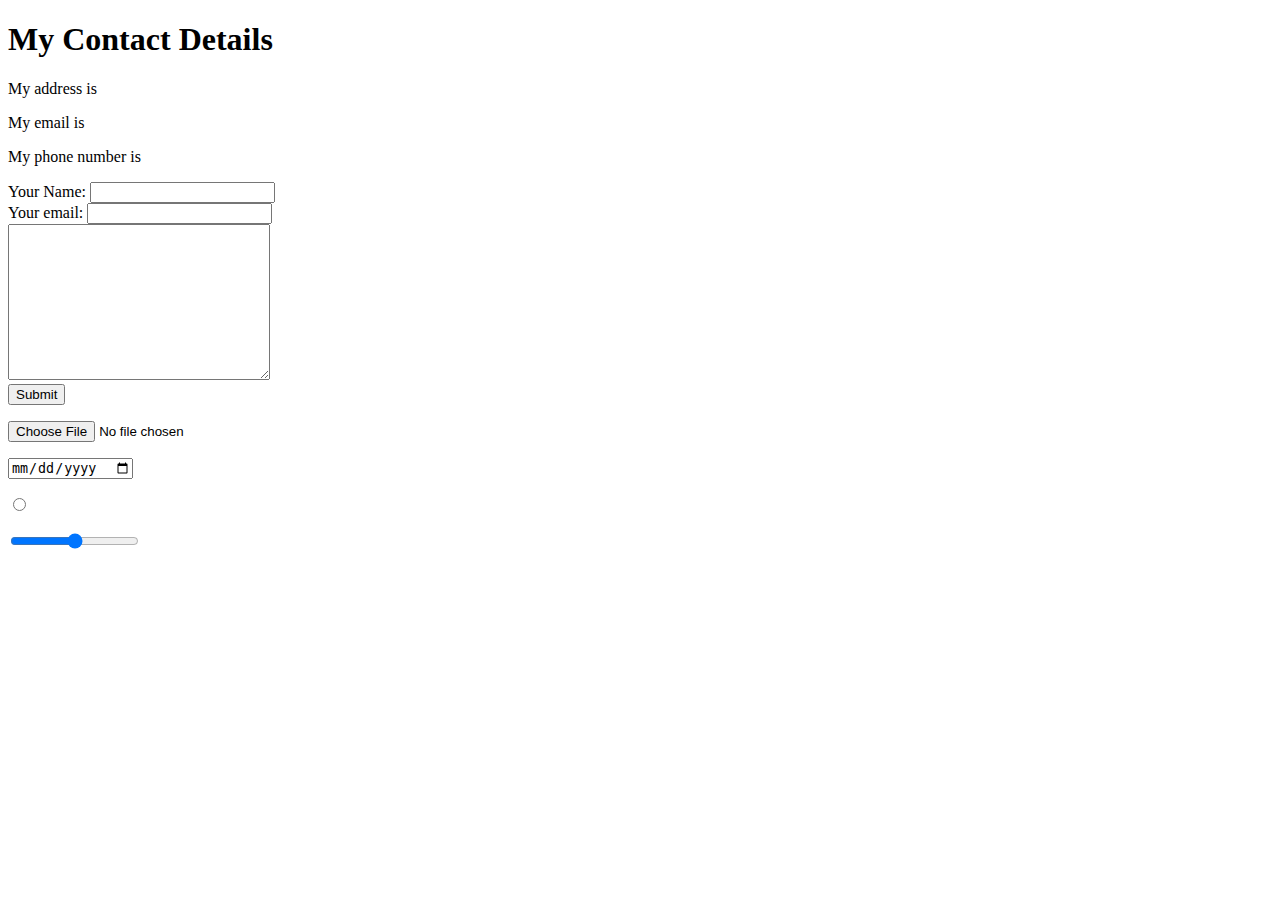
<file: mycontact.html>
<!DOCTYPE html>
<html lang="en">

<head>
    <meta charset="UTF-8">
    <meta http-equiv="X-UA-Compatible" content="IE=edge">
    <meta name="viewport" content="width=device-width, initial-scale=1.0">
    <title>My Contact Details</title>
</head>

<body>
    <h1>My Contact Details</h1>

    <p>My address is</p>
    <p>My email is</p>
    <p>My phone number is</p>

    <form action="mailto:bethanyge17@gmail.com" method="post" enctype="text/plain">
        <!-- click submit后action去哪里 -->
        <label for="">Your Name:</label>
        <input type="text" name="your name" value=""><br>
        <label for="">Your email:</label>
        <input type="email" name='your email'><br>
        <label for="Your Message:"></label>
        <textarea name="your message" id="" cols="30" rows="10"></textarea><br>
        <input type="submit" name="">
    </form>
    <p>
        <input type="file">
    </p>
    <p>
        <input type="date">
    </p>
    <p>
        <input type="radio">
    </p>
    <p>
        <input type="range">
    </p>



</body>

</html>
</file>
